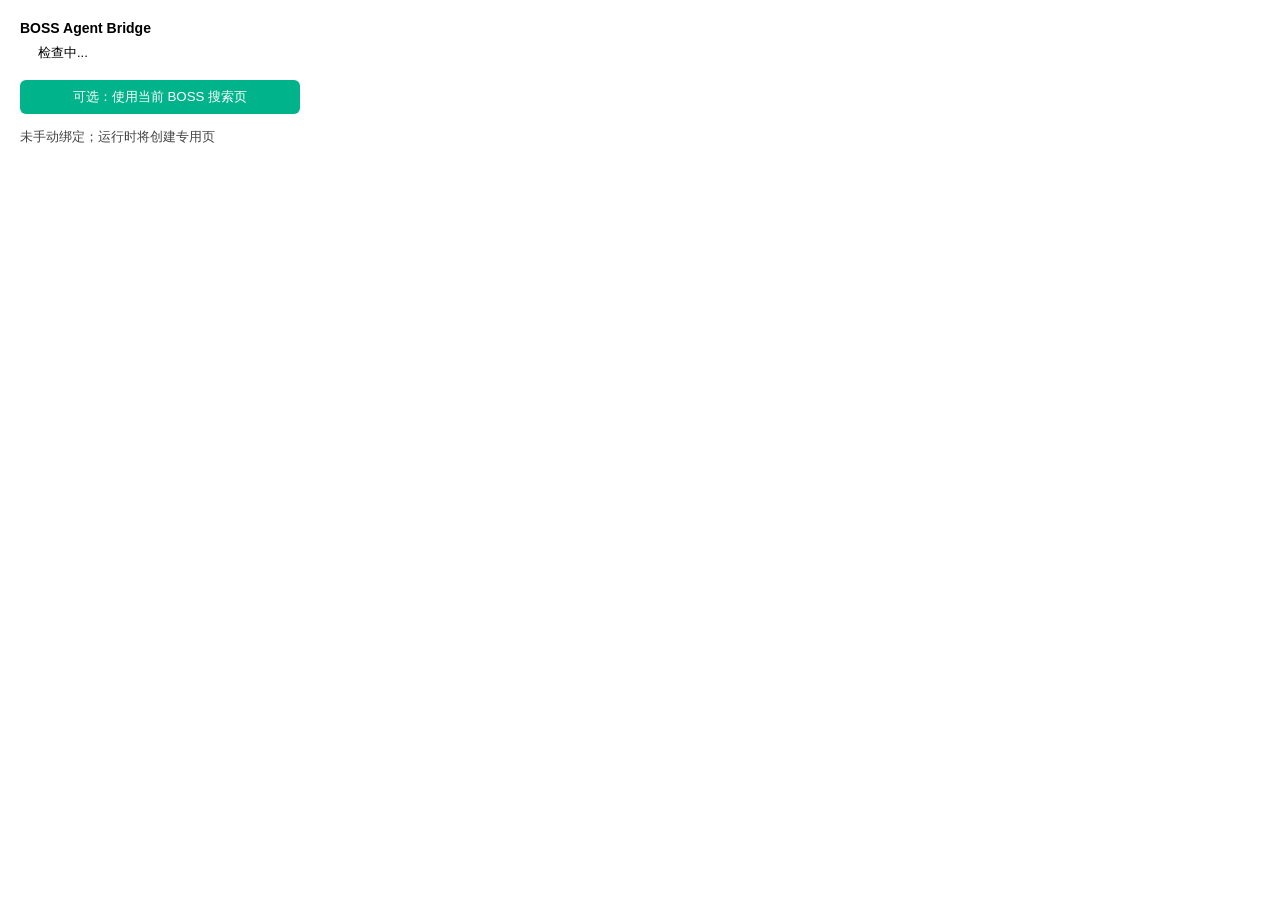
<file: extension/popup.html>
<!DOCTYPE html>
<html>
<head>
<meta charset="utf-8">
<style>
	body { width: 280px; padding: 12px; font-family: -apple-system, sans-serif; font-size: 13px; }
	.status { display: flex; align-items: center; gap: 8px; margin-bottom: 8px; }
	.dot { width: 10px; height: 10px; border-radius: 50%; }
	.dot.on { background: #00b38a; }
	.dot.off { background: #ccc; }
	.label { color: #666; }
	h3 { margin: 0 0 8px; font-size: 14px; }
	button { width: 100%; margin: 10px 0 8px; padding: 8px; border: 0; border-radius: 6px; background: #00b38a; color: white; cursor: pointer; }
	button:disabled { background: #aaa; cursor: default; }
	#tab { margin-top: 6px; color: #444; }
</style>
</head>
<body>
<h3>BOSS Agent Bridge</h3>
<div class="status">
	<div class="dot" id="dot"></div>
	<span id="label">检查中...</span>
</div>
<div class="label" id="hint"></div>
<button id="claim">可选：使用当前 BOSS 搜索页</button>
<div id="tab">未手动绑定；运行时将创建专用页</div>
<script src="popup.js"></script>
</body>
</html>
</file>
